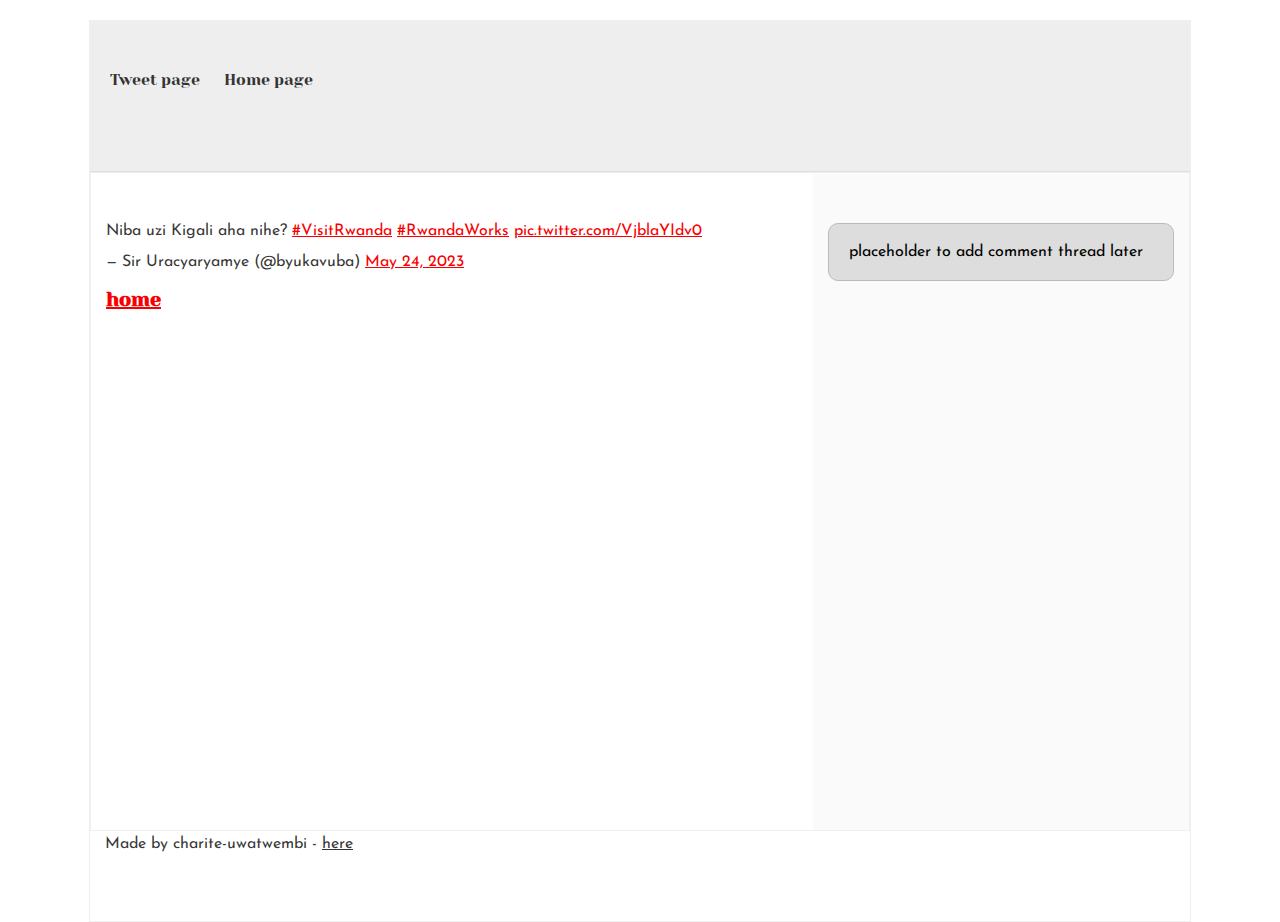
<file: css_basic/tweets.html>
<!DOCTYPE html>
<html lang="en">
<head>
    <meta charset="UTF-8">
    <meta http-equiv="X-UA-Compatible" content="IE=edge">
    <meta name="viewport" content="width=device-width, initial-scale=1.0">
    <link href="base.css" rel="stylesheet">
    <link href="styles.css" rel="stylesheet">
    <title>Document</title>
</head>
<body>
    <header>
        <ul>
            <li><a href="./tweets.html">Tweet page</a></li>
            <li><a href="./index.html">Home page</a></li>
        </ul>
    </header>
    <main>
        <article>
            <blockquote class="twitter-tweet">
                <p lang="et" dir="ltr">
                    Niba uzi Kigali aha nihe?
                    <a href="https://twitter.com/hashtag/VisitRwanda?src=hash&amp;ref_src=twsrc%5Etfw">#VisitRwanda</a> 
                    <a href="https://twitter.com/hashtag/RwandaWorks?src=hash&amp;ref_src=twsrc%5Etfw">#RwandaWorks</a>
                     <a href="https://t.co/VjblaYIdv0">pic.twitter.com/VjblaYIdv0</a>
                </p>
                &mdash;
                Sir Uracyaryamye (@byukavuba)
                 <a href="https://twitter.com/byukavuba/status/1661264097542037504?ref_src=twsrc%5Etfw">May 24, 2023</a>
            </blockquote>
            <script async src="https://platform.twitter.com/widgets.js"></script>
            <a href="./index.html"><h4>home</h4></a>
        </article>

        <aside>
            <p>placeholder to add comment thread later</p>
        </aside>
    </main>
    <footer>
        <p> Made by charite-uwatwembi - <a href="https://intranet.aluswe.com/projects/current" target="_blank">here</a>  </p>

    </footer>
</body>
</html>
</file>
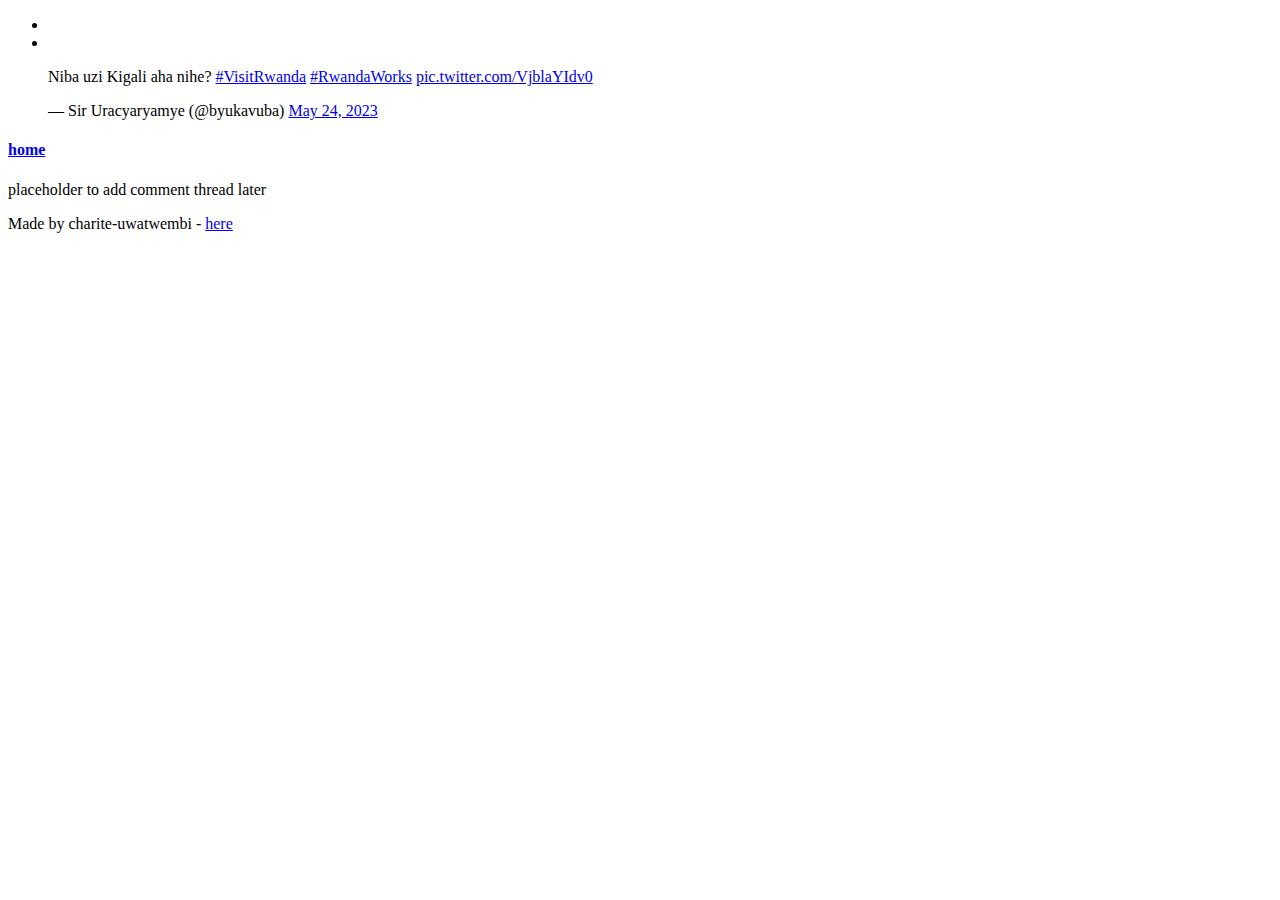
<file: html_basics/tweets.html>
<!DOCTYPE html>
<html lang="en">
<head>
    <meta charset="UTF-8">
    <meta http-equiv="X-UA-Compatible" content="IE=edge">
    <meta name="viewport" content="width=device-width, initial-scale=1.0">
    <title>Document</title>
</head>
<body>
    <header>
        <ul>
            <li><a href="./tweets.html"></a></li>
            <li><a href="./index.html"></a></li>
        </ul>
    </header>
    <main>
        <article>
            <blockquote class="twitter-tweet">
                <p lang="et" dir="ltr">
                    Niba uzi Kigali aha nihe?
                    <a href="https://twitter.com/hashtag/VisitRwanda?src=hash&amp;ref_src=twsrc%5Etfw">#VisitRwanda</a> 
                    <a href="https://twitter.com/hashtag/RwandaWorks?src=hash&amp;ref_src=twsrc%5Etfw">#RwandaWorks</a>
                     <a href="https://t.co/VjblaYIdv0">pic.twitter.com/VjblaYIdv0</a>
                </p>
                &mdash;
                Sir Uracyaryamye (@byukavuba)
                 <a href="https://twitter.com/byukavuba/status/1661264097542037504?ref_src=twsrc%5Etfw">May 24, 2023</a>
            </blockquote>
            <script async src="https://platform.twitter.com/widgets.js"></script>
            <a href="./index.html"><h4>home</h4></a>
        </article>

        <aside>
            <p>placeholder to add comment thread later</p>
        </aside>
    </main>
    <footer>
        <p> Made by charite-uwatwembi - <a href="https://intranet.aluswe.com/projects/current" target="_blank">here</a>  </p>

    </footer>
</body>
</html>
</file>
<file: css_basic/base.css>
/* Importing webfonts */
/* (If you're learning CSS, you should disregard that) */

@import url(https://fonts.googleapis.com/css?family=Yeseva+One);
@import url(https://fonts.googleapis.com/css?family=Josefin+Sans:400,700,700italic,400italic);


/* CSS reset rules */

html, body {
	height: 100%;
	min-height: 100%;
}
html, body, div, span, applet, object, iframe,
h1, h2, h3, h4, h5, h6, p, blockquote, pre,
a, abbr, acronym, address, big, cite, code,
del, dfn, img, ins, kbd, q, s, samp,
small, strike, sub, sup, tt, var,
b, u, i, center,
dl, dt, dd,
fieldset, form, label, legend,
table, caption, tbody, tfoot, thead, tr, th, td,
article, aside, canvas, details, embed, 
figure, figcaption, footer, header, hgroup, 
menu, nav, output, ruby, section, summary,
time, mark, audio, video {
	margin: 0;
	padding: 0;
	border: 0;
	font-size: 100%;
	font: inherit;
	vertical-align: baseline;
}
/* HTML5 display-role reset for older browsers */
article, aside, details, figcaption, figure, 
footer, header, hgroup, menu, nav, section {
	display: block;
}
body {
	line-height: 1;
}
blockquote, q {
	quotes: none;
}
blockquote:before, blockquote:after,
q:before, q:after {
	content: '';
	content: none;
}
table {
	border-collapse: collapse;
	border-spacing: 0;
}


/* Fonts and colors */

body {
	font-family: 'Josefin Sans', serif;
	color: rgba(0, 0, 0, 0.8);
}
h1, h2, h3, h4, h5, h6, header {
	font-family: 'Yeseva One', sans-serif;
}
article {
}
header {
	border-bottom: 1px solid rgb(221,221,221);
	transition: border-bottom-color 1s ease;
}
header a {
	color: rgba(0, 0, 0, 0.8);
}
aside {
	background: #FAFAFA;
}
aside p {
	border: 1px solid #bbb;
	background: #ddd;
	color: black;
}
footer a {
	color: rgba(0, 0, 0, 0.8);
}
a {
	color: #F80002;
}


/* Positioning and margins */

@media (min-width: 1100px) {
	body {
		width: 1100px;
		margin: 0 auto;
	}
}

article {
	padding: 50px 15px;
}
article > *:first-child {
	margin-top: 0;
}
aside {
	padding: 50px 15px;
}
header .right {
	float: right;
	margin: 0 10px 15px;
}


/* Header */
header {
	padding: 20px 0;
	height: 80px;
}
header ul {
	list-style: none;
	margin: 0;
	padding: 0;
}
header li {
	display: inline;
	vertical-align:middle;
}
header li:first-child {
	margin: 0;
}
header li a {
	margin: 0 10px;
}
header li.logo {
	font-size: 36px;
}
header a {
	text-decoration: none;
}


/* Aside */

aside p {
	border-radius: 10px;
	padding: 20px 20px;
}


/* Footer */

footer {
	padding: 5px 15px;
	height: 80px;
}


/* Text styles and margins */

p {
	margin-bottom: 15px;
}
h1 {
	font-size: 36px;
	margin: 40px 0 20px;
}
h2 {
	font-size: 32px;
	margin: 30px 0 15px;
}
h3 {
	font-size: 28px;
	margin: 25px 0 10px;
}
h4 {
	font-size: 20px;
	font-weight: bold;
	margin: 20px 0 10px;
}
h5 {
	font-size: 18px;
	font-weight: bold;
	margin: 15px 0 10px;
}
h6 {
	font-weight: bold;
	margin: 5px 0;
}

@media (max-width: 800px) {
  body.works_on_smartphone {
  	display: block;
  }
  body.works_on_smartphone main {
  	display: block;
  }
  header .right {
  	float: none;
  }
}
</file>
<file: css_basic/styles.css>
body,main{
    display: flex;
    border: 1px solid rgba(0, 0, 0, 0.062);
}
body{
    flex-direction: column;
}
main{
    flex-direction: row;
    flex: auto;
}
article{
    flex: 2;
    overflow-y: auto
}
aside{
    flex: 1;
    overflow-y: auto
}
body{
    margin-top: 20px;
}
header{
    background-color: #eee;
    padding-top: 50px;
    padding-left: 10px;
}
article h1{
    color: tomato;
}
</file>
